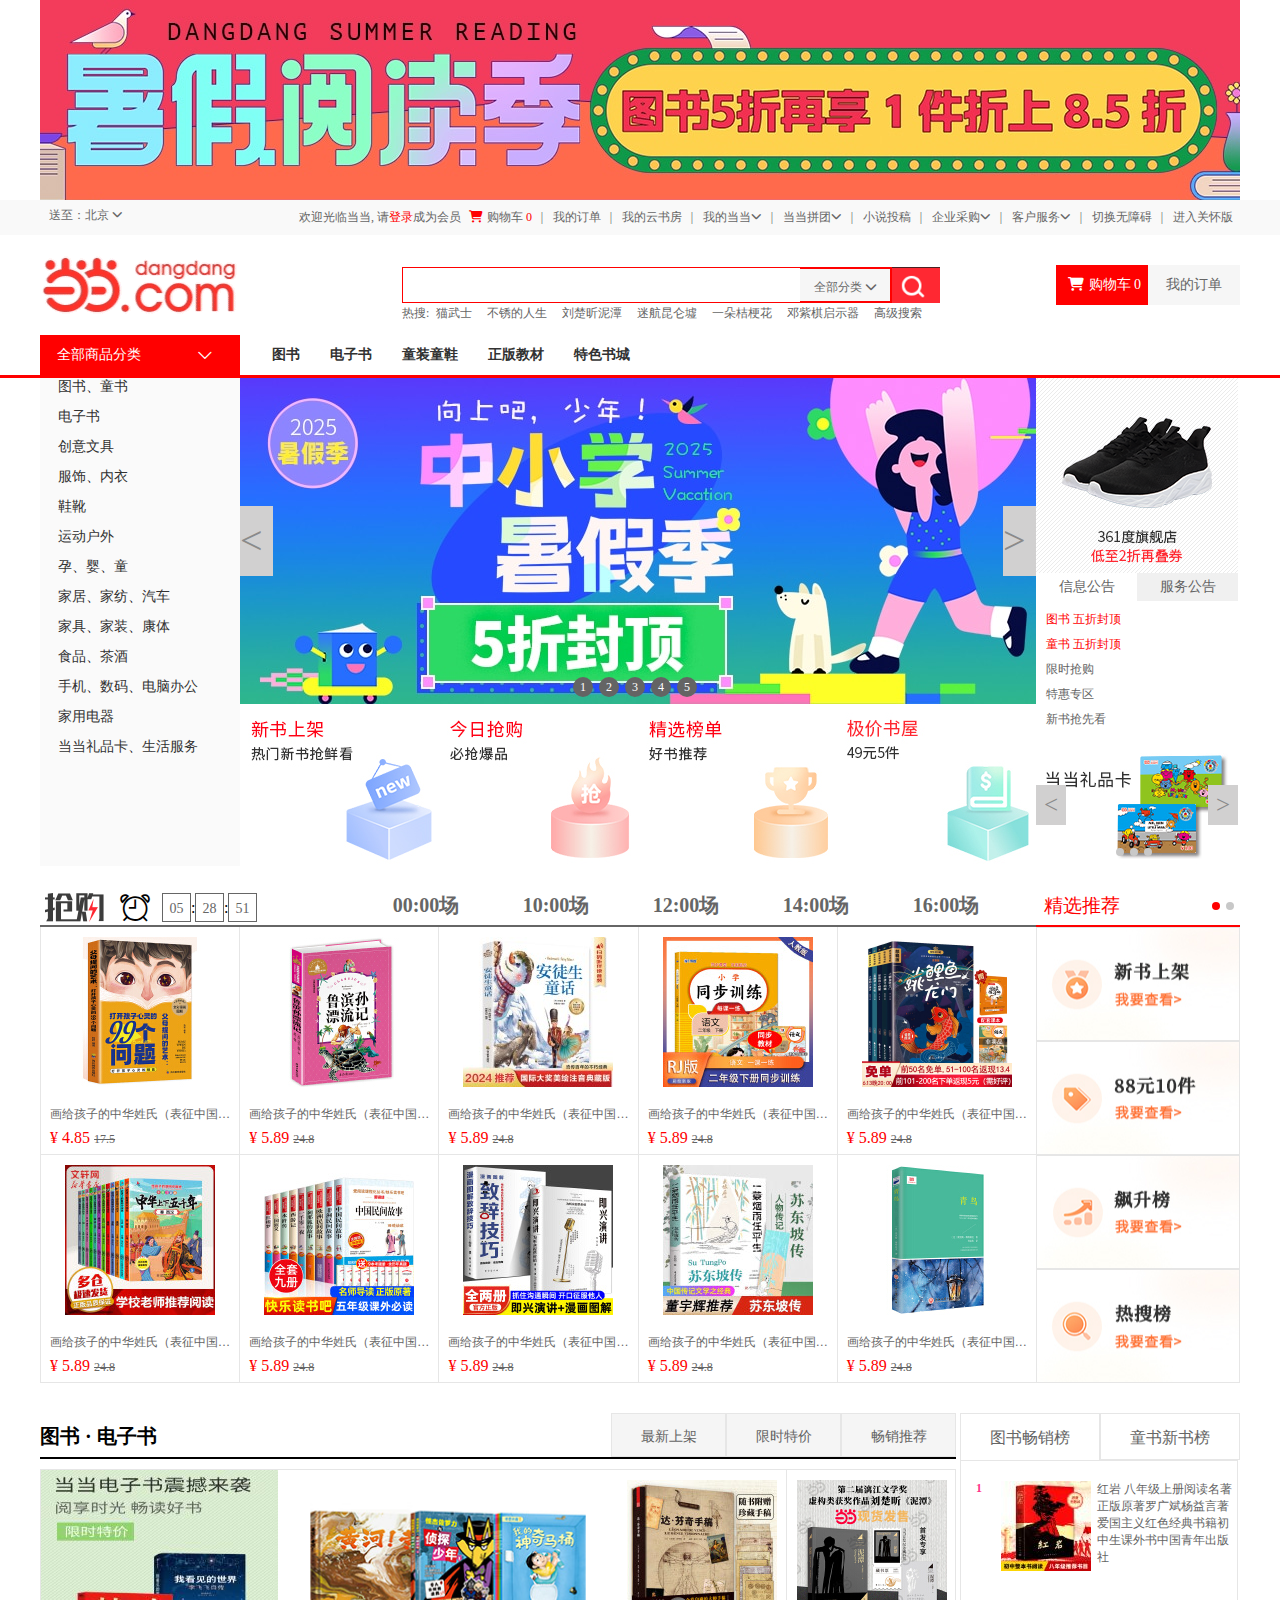
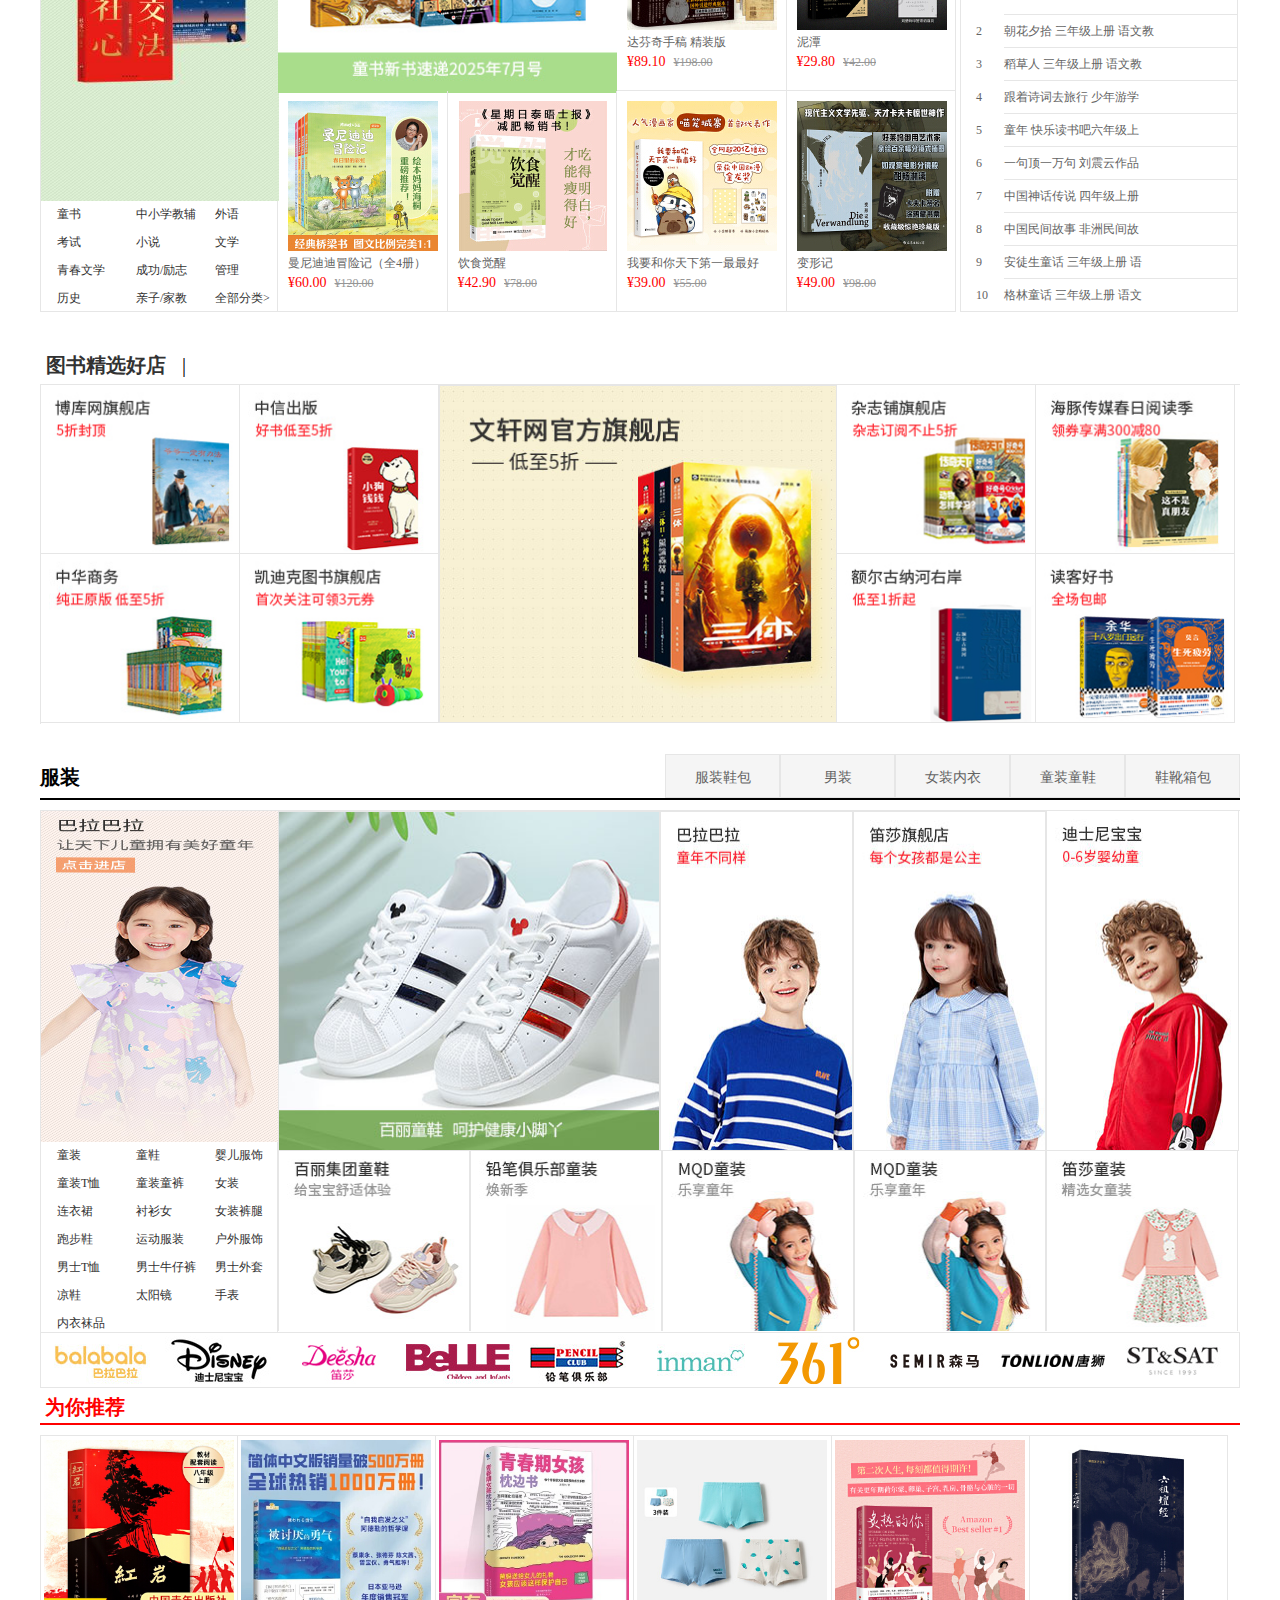
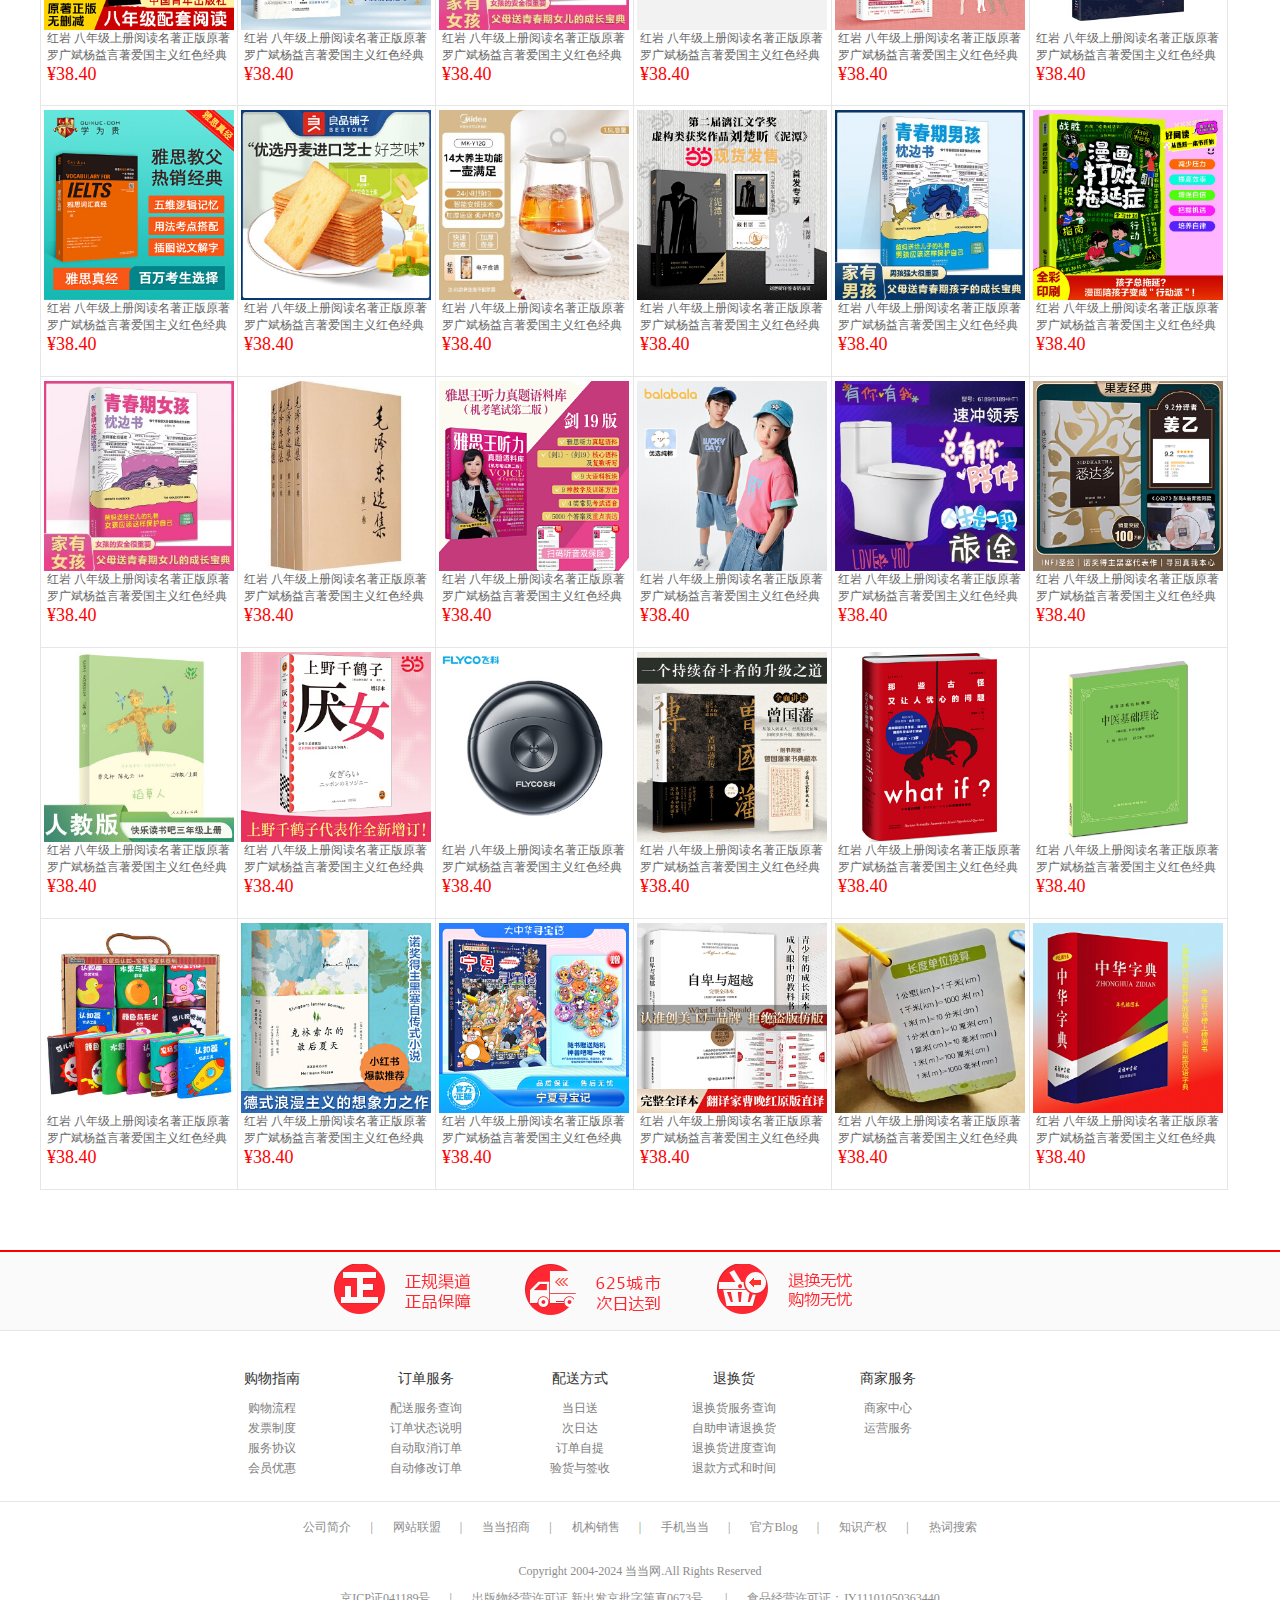
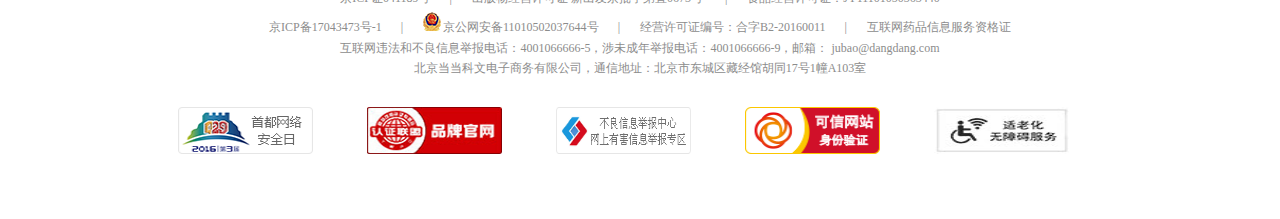
<file: dangdang/index.html>
<!DOCTYPE html>
<html lang="en">
<head>
    <meta charset="UTF-8">
    <meta name="viewport" content="width=device-width, initial-scale=1.0">
    <title>当当网</title>
    <link rel="stylesheet" href="./head.css">
    <link rel="stylesheet" href="./main.css">
    <link rel="stylesheet" href="./footer.css">
    <!-- 引入图标 -->
    <link rel="stylesheet" href="../fontawesome-free-6.7.2-web/css/all.min.css">
    <link rel="stylesheet" href="../font_c58y5gpcz6k/iconfont.css">
</head>
<body>
    <!-- 顶部 -->
    <div class="picture">
        <a href="#">
            <img src="../image/1.jpg" alt="">
        </a>
    </div>
    <!-- 导航栏 -->
    <div class="tool">
        <div class="tool_body">
            <ul class="body_left">
                <li>
                    <a href="#">送至：北京
                        <i class="fa fa-chevron-down dropdown-arrow fa-sm"></i>
                    </a>
                   
                </li>
            </ul>
            <ul class="body_right">
                <li >欢迎光临当当, 请</li>
                <li><a href="#" class="a1">登录</a></li>
                <li><a href="#" class="a2">成为会员</a></li>
                <li class="shopping_car lump">
                    <i class="fa fa-shopping-cart"></i>
                    <a href="#" class="a2">
                        购物车
                        <span class="count">0</span>   
                    </a>
                </li>
                <li class="division">|</li>
                <li class="lump"> <a href="#" class="a2">我的订单</a></li>
                <li class="division">|</li>
                <li class="lump"><a href="#" class="a2">我的云书房</a></li>
                <li class="division">|</li>
                <li class="lump"><a href="#" class="a2">我的当当<i class="fa fa-chevron-down dropdown-arrow fa-sm"></i></a></li>
                <li class="division">|</li>
                <li class="lump"><a href="#" class="a2">当当拼团<i class="fa fa-chevron-down dropdown-arrow fa-sm"></i></a></li>
                <li class="division">|</li>
                <li class="lump"><a href="#" class="a2">小说投稿</a></li>
                <li class="division">|</li>
                <li class="lump"><a href="#" class="a2">企业采购<i class="fa fa-chevron-down dropdown-arrow fa-sm"></i></a></li>
                <li class="division">|</li>
                <li class="lump"><a href="#" class="a2">客户服务<i class="fa fa-chevron-down dropdown-arrow fa-sm"></i></a></li>
                <li class="division">|</li>
                <li class="lump"><a href="#" class="a2">切换无障碍</a></li>
                <li class="division">|</li>
                <li class="lump"><a href="#" class="a2">进入关怀版</a></li>
            </ul>
        </div>
    </div>
    <main>
        <div class="logo_search">
            <div class="logo">
                <a href="#"><img src="../image/2.png" title="当当"></a>
           </div>
           <div class="search">
               <div  class="search_body">
                    <input type="text" class="search_area">
                    <a href="#" class="search_word">
                        <span>全部分类</span>
                        <i class="fa fa-chevron-down dropdown-arrow"></i>
                    </a>
                    <div type="button" class="search_img"></div>
                    <div class="under_script">
                        <span>热搜:</span>
                        <ul>
                            <li><a href="#">猫武士</a></li>
                            <li><a href="#">不锈的人生</a></li>
                            <li><a href="#">刘楚昕泥潭</a></li>
                            <li><a href="#">迷航昆仑墟</a></li>
                            <li><a href="#">一朵桔梗花</a></li>
                            <li><a href="#">邓紫棋启示器</a></li>
                        </ul>
                        <a href="#" class="heigh_search">高级搜索</a>
                    </div>
    
                </div>
                <div class="search_right">
                    <a href="#" class="s_left">
                    <i class="fa fa-shopping-cart " ></i>
                        购物车 0
                    </a>
                    <a href="#" class="s_right">我的订单</a>
                </div>   
           </div>
        </div>
       <div class="classify_top">
            <div class="classify_top_main">
                <ul >
                    <li class="all_goods">
                        <a href="#">全部商品分类<span class="iconfont icon-xiangxiajiantou"></span></a>
                    </li>
                    <li><a href="#" class="goods">图书</a></li>
                    <li><a href="#" class="goods">电子书</a></li>
                    <li><a href="#" class="goods">童装童鞋</a></li>
                    <li><a href="#" class="goods">正版教材</a></li>
                    <li><a href="#" class="goods">特色书城</a></li>
                </ul>
            </div>
       </div>
       <div class="classify_body">
            <div class="classify_body_content">
                <div class="content_left">
                    <ul>
                        <li>
                            <span><a href="#">图书</a>、<a href="#">童书</a></span>
                        </li>
                        <li>
                            <span><a href="#">电子书</a></span>
                        </li>
                        <li>
                            <span><a href="#">创意文具</a></span>
                        </li>
                        <li>
                            <span><a href="#">服饰</a>、<a href="#">内衣</a></span>
                        </li>
                        <li>
                            <span><a href="#">鞋靴</a></span>
                        </li>
                        <li>
                            <span><a href="#">运动户外</a></span>
                        </li>
                        <li>
                            <span><a href="#">孕</a>、<a href="#">婴</a>、<a href="#">童</a></span>
                        </li>
                        <li>
                            <span><a href="#">家居</a>、<a href="#">家纺</a>、<a href="#">汽车</a></span>
                        </li>
                        <li>
                            <span><a href="#">家具</a>、<a href="#">家装</a>、<a href="#">康体</a></span>
                        </li>
                        <li>
                            <span><a href="#">食品</a>、<a href="#">茶酒</a></span>
                        </li>
                        <li>
                            <span><a href="#">手机</a>、<a href="#">数码</a>、<a href="#">电脑办公</a></span>
                        </li>
                        <li>
                            <span><a href="#">家用电器</a></span>
                        </li>
                        <li>
                            <span><a href="#">当当礼品卡</a>、<a href="#">生活服务</a></span>
                        </li>
                    </ul>
                </div>
                <div class="content_middle">
                    <a href="#">
                        <img src="../image/轮播1.jpg" alt="n" title="n">
                        <div class="button_left">
                            <a href="#">&lt;</a>
                        </div>
                        <div class="button_right">
                            <a href="#">&gt;</a>
                        </div>
                    </a>
                    <ul class="button_bottom">
                        <li><a href="#">1</a></li>
                        <li><a href="#">2</a></li>
                        <li><a href="#">3</a></li>
                        <li><a href="#">4</a></li>
                        <li><a href="#">5</a></li>
                    </ul>
                    <div class="middle_bottom">
                        <div>
                            <a href="#"><img src="../image/轮播下2.jpg" alt="新书上架" title="新书上架"></a>
                        </div>
                        <div>
                            <a href="#"><img src="../image/轮播下1.jpg" alt="今日抢购" title="今日抢购"></a>
                        </div>
                        <div>
                            <a href="#"><img src="../image/轮播下3.jpg" alt="精选榜单" title="精选榜单"></a>
                        </div>
                        <div>
                            <a href="#"><img src="../image/轮播下4.jpg" alt="极价书屋" title="极价书屋"></a>
                        </div>
                    </div>
                </div>
                <div class="content_right">
                    <div class="shoes_picture">
                        <a href="#"><img src="../image/shoes.png" alt="361度官方旗舰店" title="361度官方旗舰店"></a>
                    </div>
                    <div class="right_message">
                        <div class="mes_top">
                            <div><span>信息公告</span></div>
                            <a href="#">服务公告</a>
                        </div>
                        <div class="mes_body">
                            <ul>
                                <li><a href="#" >图书 五折封顶</a></li>
                                <li><a href="#" >童书 五折封顶</a></li>
                                <li><a href="#">限时抢购</a></li>
                                <li><a href="#">特惠专区</a></li>
                                <li><a href="#">新书抢先看</a></li>
                            </ul>
                        </div>
                    </div>
                    <div class="present_card">
                        <a href="#"><img src="../image/littleflag1.jpg" alt="礼品卡" title="礼品卡"></a>
                        <div class="card_left"><a href="#">&lt;</a></div>
                        <div class="card_right"><a href="#">&gt;</a></div>
                        <ul class="card_circle">
                            <li></li>
                            <li></li>
                            <li></li>
                        </ul>
                    </div>
                </div>
            </div>

       </div>
       <div class="discount">
            <div class="discount_area">
               <div class="dis_left">
                    <div class="dis_top">
                        <div class="time">
                            <div class="time_left">
                                <a href="#"></a>
                                <span class="iconfont icon-naozhong_huaban"></span>
                                <div class="minute_box">
                                    <span class="minute">05</span>
                                    <span class="divi_mu">:</span>
                                    <span class="minute">28</span>
                                    <span class="divi_mu">:</span>
                                    <span class="minute">51</span>
                                </div>
                            </div>
                            <div class="time_right">
                                <ul>
                                    <li><a href="#">00:00场</a></li>
                                    <li><a href="#">10:00场</a></li>
                                    <li><a href="#">12:00场</a></li>
                                    <li><a href="#">14:00场</a></li>
                                    <li><a href="#">16:00场</a></li>
                                </ul>
                            </div>
                        </div>
                    </div>
                    <div class="dis_body">
                        <div class="dis_book"> 
                            <a href="#">
                                <img src="../image/sh1.jpg" alt="画给孩子的中华姓氏（表征中国人家族血缘关系的符号，见证中国人生命的生生不息。姓氏文化知识读本）" title="画给孩子的中华姓氏（表征中国人家族血缘关系的符号，见证中国人生命的生生不息。姓氏文化知识读本）">
                            </a>
                            <div class="dis_bookname">
                                <a href="#" title="画给孩子的中华姓氏（表征中国人家族血缘关系的符号，见证中国人生命的生生不息。姓氏文化知识读本）">画给孩子的中华姓氏（表征中国人家族血缘关系的符号，见证中国人生命的生生不息。姓氏文化知识读本）</a>
                            </div>
                            <div class="dis_book_price">
                                <span>&yen;</span>
                                <span title="抢购价4.85元">4.85</span>
                                <span class="del" title="划线价17.5元">17.5</span>
                            </div>
                        </div>
                        <div class="dis_book">
                            <a href="#">
                                <img src="../image/sh2.jpg" title="画给孩子的中华姓氏（表征中国人家族血缘关系的符号，见证中国人生命的生生不息。姓氏文化知识读本）">
                            </a>
                            <div class="dis_bookname">
                                <a href="#" title="画给孩子的中华姓氏（表征中国人家族血缘关系的符号，见证中国人生命的生生不息。姓氏文化知识读本）">画给孩子的中华姓氏（表征中国人家族血缘关系的符号，见证中国人生命的生生不息。姓氏文化知识读本）</a>
                            </div>
                            <div class="dis_book_price">
                                <span>&yen;</span>
                                <span title="抢购价5.89元">5.89</span>
                                <span class="del" title="划线价24.8元">24.8</span>
                            </div>
                        </div>
                        <div class="dis_book">
                            <a href="#">
                                <img src="../image/sh3.jpg" title="画给孩子的中华姓氏（表征中国人家族血缘关系的符号，见证中国人生命的生生不息。姓氏文化知识读本）">
                            </a>
                            <div class="dis_bookname">
                                <a href="#" title="画给孩子的中华姓氏（表征中国人家族血缘关系的符号，见证中国人生命的生生不息。姓氏文化知识读本）">画给孩子的中华姓氏（表征中国人家族血缘关系的符号，见证中国人生命的生生不息。姓氏文化知识读本）</a>
                            </div>
                            <div class="dis_book_price">
                                <span>&yen;</span>
                                <span title="抢购价5.89元">5.89</span>
                                <span class="del" title="划线价24.8元">24.8</span>
                            </div>
                        </div>
                        <div class="dis_book">
                            <a href="#">
                                <img src="../image/sh4.jpg" title="画给孩子的中华姓氏（表征中国人家族血缘关系的符号，见证中国人生命的生生不息。姓氏文化知识读本）">
                            </a>
                            <div class="dis_bookname">
                                <a href="#" title="画给孩子的中华姓氏（表征中国人家族血缘关系的符号，见证中国人生命的生生不息。姓氏文化知识读本）">画给孩子的中华姓氏（表征中国人家族血缘关系的符号，见证中国人生命的生生不息。姓氏文化知识读本）</a>
                            </div>
                            <div class="dis_book_price">
                                <span>&yen;</span>
                                <span title="抢购价5.89元">5.89</span>
                                <span class="del" title="划线价24.8元">24.8</span>
                            </div>
                        </div>
                        <div class="dis_book">
                            <a href="#">
                                <img src="../image/sh5.png" title="画给孩子的中华姓氏（表征中国人家族血缘关系的符号，见证中国人生命的生生不息。姓氏文化知识读本）">
                            </a>
                            <div class="dis_bookname">
                                <a href="#" title="画给孩子的中华姓氏（表征中国人家族血缘关系的符号，见证中国人生命的生生不息。姓氏文化知识读本）">画给孩子的中华姓氏（表征中国人家族血缘关系的符号，见证中国人生命的生生不息。姓氏文化知识读本）</a>
                            </div>
                            <div class="dis_book_price">
                                <span>&yen;</span>
                                <span title="抢购价5.89元">5.89</span>
                                <span class="del" title="划线价24.8元">24.8</span>
                            </div>
                        </div>
                        <div class="dis_book">
                            <a href="#">
                                <img src="../image/sh6.jpg" title="画给孩子的中华姓氏（表征中国人家族血缘关系的符号，见证中国人生命的生生不息。姓氏文化知识读本）">
                            </a>
                            <div class="dis_bookname">
                                <a href="#" title="画给孩子的中华姓氏（表征中国人家族血缘关系的符号，见证中国人生命的生生不息。姓氏文化知识读本）">画给孩子的中华姓氏（表征中国人家族血缘关系的符号，见证中国人生命的生生不息。姓氏文化知识读本）</a>
                            </div>
                            <div class="dis_book_price">
                                <span>&yen;</span>
                                <span title="抢购价5.89元">5.89</span>
                                <span class="del" title="划线价24.8元">24.8</span>
                            </div>
                        </div>
                        <div class="dis_book">
                            <a href="#">
                                <img src="../image/sh7.jpg" title="画给孩子的中华姓氏（表征中国人家族血缘关系的符号，见证中国人生命的生生不息。姓氏文化知识读本）">
                            </a>
                            <div class="dis_bookname">
                                <a href="#" title="画给孩子的中华姓氏（表征中国人家族血缘关系的符号，见证中国人生命的生生不息。姓氏文化知识读本）">画给孩子的中华姓氏（表征中国人家族血缘关系的符号，见证中国人生命的生生不息。姓氏文化知识读本）</a>
                            </div>
                            <div class="dis_book_price">
                                <span>&yen;</span>
                                <span title="抢购价5.89元">5.89</span>
                                <span class="del" title="划线价24.8元">24.8</span>
                            </div>
                        </div>
                        <div class="dis_book">
                            <a href="#">
                                <img src="../image/sh8.jpg" title="画给孩子的中华姓氏（表征中国人家族血缘关系的符号，见证中国人生命的生生不息。姓氏文化知识读本）">
                            </a>
                            <div class="dis_bookname">
                                <a href="#" title="画给孩子的中华姓氏（表征中国人家族血缘关系的符号，见证中国人生命的生生不息。姓氏文化知识读本）">画给孩子的中华姓氏（表征中国人家族血缘关系的符号，见证中国人生命的生生不息。姓氏文化知识读本）</a>
                            </div>
                            <div class="dis_book_price">
                                <span>&yen;</span>
                                <span title="抢购价5.89元">5.89</span>
                                <span class="del" title="划线价24.8元">24.8</span>
                            </div>
                        </div>
                        <div class="dis_book">
                            <a href="#">
                                <img src="../image/sh9.jpg" title="画给孩子的中华姓氏（表征中国人家族血缘关系的符号，见证中国人生命的生生不息。姓氏文化知识读本）">
                            </a>
                            <div class="dis_bookname">
                                <a href="#" title="画给孩子的中华姓氏（表征中国人家族血缘关系的符号，见证中国人生命的生生不息。姓氏文化知识读本）">画给孩子的中华姓氏（表征中国人家族血缘关系的符号，见证中国人生命的生生不息。姓氏文化知识读本）</a>
                            </div>
                            <div class="dis_book_price">
                                <span>&yen;</span>
                                <span title="抢购价5.89元">5.89</span>
                                <span class="del" title="划线价24.8元">24.8</span>
                            </div>
                        </div>
                        <div class="dis_book">
                            <a href="#">
                                <img src="../image/sh10.jpg" title="画给孩子的中华姓氏（表征中国人家族血缘关系的符号，见证中国人生命的生生不息。姓氏文化知识读本）">
                            </a>
                            <div class="dis_bookname">
                                <a href="#" title="画给孩子的中华姓氏（表征中国人家族血缘关系的符号，见证中国人生命的生生不息。姓氏文化知识读本）">画给孩子的中华姓氏（表征中国人家族血缘关系的符号，见证中国人生命的生生不息。姓氏文化知识读本）</a>
                            </div>
                            <div class="dis_book_price">
                                <span>&yen;</span>
                                <span title="抢购价5.89元">5.89</span>
                                <span class="del" title="划线价24.8元">24.8</span>
                            </div>
                        </div>
                    </div>
               </div>
               <div class="dis_right">
                   <div class="disr_head">
                        <h3>
                            <a href="#"><span>精选推荐</span></a>
                        </h3>
                        <ul>
                            <li></li>
                            <li></li>
                        </ul>
                   </div>
                   <div class="disr_body">
                        <a href="#"><img src="../image/new1.jpg" alt=""></a>
                        <a href="#"><img src="../image/new2.jpg" alt=""></a>
                        <a href="#"><img src="../image/new3.jpg" alt=""></a>
                        <a href="#"><img src="../image/new4.jpg" alt=""></a>
                   </div>     
               </div>
            </div>
           
       </div>
       <div class="book_area">
            <div class="barea_left">
                <div class="bleft_head">
                    <div>
                        <a href="#">图书</a>
                        <span>·</span>
                        <a href="#">电子书</a>
                    </div>
                    <div>
                        <span>最新上架</span><span>限时特价</span><span>畅销推荐</span>
                    </div>
                </div>
                <div class="bleft_body">
                    <div class="left_body_left">
                        <a href="#">
                            <img src="../image/社交心法.jpg" alt="电子书" title="电子书">
                        </a>
                        <ul>
                            <li><a href="#">童书</a></li>
                            <li><a href="#">中小学教辅</a></li>
                            <li><a href="#">外语</a></li>
                            <li><a href="#">考试</a></li>
                            <li><a href="#">小说</a></li>
                            <li><a href="#">文学</a></li>
                            <li><a href="#">青春文学</a></li>
                            <li><a href="#">成功/励志</a></li>
                            <li><a href="#">管理</a></li>
                            <li><a href="#">历史</a></li>
                            <li><a href="#">亲子/家教</a></li>
                            <li><a href="#">全部分类&gt;</a></li>
                            
                        </ul>
                    </div>
                    <div class="left_body_right">
                        <div>
                            <a href="#">
                                <img src="../image/黄河.jpg" alt="7月图书新书速递" title="7月图书新书速递">
                            </a>
                        </div>
                        <div class="bright_book">
                            <a href="#"><img src="../image/达芬奇手稿.jpg" alt="达芬奇手稿 精装版" title="达芬奇手稿 精装版"></a>
                            <a href="#" title="达芬奇手稿 精装版">达芬奇手稿 精装版</a>
                            <div class="br_book_price">
                                <span title="89.10元">&yen;89.10</span>
                                <span class="del" title="198.00元">&yen;198.00</span>
                            </div>
                        </div>
                        <div class="bright_book">
                            <a href="#"><img src="../image/泥潭.jpg" alt="泥潭" title="泥潭"></a>
                            <a href="#" title="泥潭">泥潭</a>
                            <div class="br_book_price">
                                <span title="29.80元">&yen;29.80</span>
                                <span class="del" title="42.00元">&yen;42.00</span>
                            </div>
                        </div>
                        <div class="bright_book">
                            <a href="#"><img src="../image/曼尼迪.jpg" alt="曼尼迪迪冒险记（全4册）" title="曼尼迪迪冒险记（全4册）"></a>
                            <a href="#" title="曼尼迪迪冒险记（全4册）">曼尼迪迪冒险记（全4册）</a>
                            <div class="br_book_price">
                                <span title="60.00元">&yen;60.00</span>
                                <span class="del" title="120.00元">&yen;120.00</span>
                            </div>
                        </div>
                        <div class="bright_book">
                            <a href="#"><img src="../image/饮食觉醒.jpg" alt="饮食觉醒" title="饮食觉醒"></a>
                            <a href="#" title="饮食觉醒">饮食觉醒</a>
                            <div class="br_book_price">
                                <span title="42.90元">&yen;42.90</span>
                                <span class="del" title="78.00元">&yen;78.00</span>
                            </div>
                        </div>
                        <div class="bright_book">
                            <a href="#"><img src="../image/我要和你天下第一.jpg" alt="我要和你天下第一最最好" title="我要和你天下第一最最好"></a>
                            <a href="#" title="我要和你天下第一最最好">我要和你天下第一最最好</a>
                            <div class="br_book_price">
                                <span title="39.00元">&yen;39.00</span>
                                <span class="del" title="55.00元">&yen;55.00</span>
                            </div>
                        </div>
                        <div class="bright_book">
                            <a href="#"><img src="../image/变形记.jpg" alt="变形记" title="变形记"></a>
                            <a href="#" title="变形记">变形记</a>
                            <div class="br_book_price">
                                <span title="49.00元">&yen;49.00</span>
                                <span class="del" title="98.00元">&yen;98.00</span>
                            </div>
                        </div>
                    </div>
                </div>
            </div>
            <div class="barea_right">
                <div class="bright_head">
                    <a href="#"><span>图书畅销榜</span></a>
                    <a href="#"><span>童书新书榜</span></a>
                </div>
                <div class="bright_body">
                    <ul>
                        <li><a href="#">
                            <span>1</span>
                            <img src="../image/图书榜.jpg" >
                            <a href="#" title="红岩 八年级上册阅读名著正版原著罗广斌杨益言著爱国主义红色经典书籍初中生课外书中国青年出版社">红岩&nbsp;八年级上册阅读名著正版原著罗广斌杨益言著爱国主义红色经典书籍初中生课外书中国青年出版社</a>
                        </a></li>
                        <li><a href="#">
                            <span>2</span>
                            <a href="#">朝花夕拾 三年级上册 语文教</a>
                        </a></li>
                        <li><a href="#">
                            <span>3</span>
                            <a href="#">稻草人 三年级上册 语文教</a>
                        </a></li>
                        <li><a href="#">
                            <span>4</span>
                            <a href="#">跟着诗词去旅行 少年游学</a>
                        </a></li>
                        <li><a href="#">
                            <span>5</span>
                            <a href="#">童年 快乐读书吧六年级上</a>
                        </a></li>
                        <li><a href="#">
                            <span>6</span>
                            <a href="#">一句顶一万句 刘震云作品</a>
                        </a></li>
                        <li><a href="#">
                            <span>7</span>
                            <a href="#">中国神话传说 四年级上册</a>
                        </a></li>
                        <li><a href="#">
                            <span>8</span>
                            <a href="#">中国民间故事 非洲民间故</a>
                        </a></li>
                        <li><a href="#">
                            <span>9</span>
                            <a href="#">安徒生童话 三年级上册 语</a>
                        </a></li>
                        <li><a href="#">
                            <span>10</span>
                            <a href="#">格林童话 三年级上册 语文</a>
                        </a></li>
                    </ul>
                </div>
            </div>
       </div>
       <div class="book_store">
            <div class="book_store_head">
                <div>
                    <a href="#" title="图书精选好店">图书精选好店</a>
                    <span></span>
                </div>
            </div>
            <div class="book_store_body">
                <div class="side">
                    <div><a href="#"><img src="../image/book1.jpg" alt="图书" title="图书"></a></div>
                    <div><a href="#"><img src="../image/book3.jpg" alt="中信" title="中信"></a></div>
                    <div><a href="#"><img src="../image/book2.jpg" alt="中华服务" title="中华服务"></a></div>
                    <div><a href="#"><img src="../image/book4.jpg" alt="凯迪克" title="凯迪克"></a></div>
                </div>
                <div><a href="#"><img src="../image/book5.jpg" alt="文刊" title="文刊"></a></div>
                <div class="side">
                    <div><a href="#"><img src="../image/book6.jpg" alt="杂志铺" title="杂志铺"></a></div>
                    <div><a href="#"><img src="../image/book8.jpg" alt="海豚" title="海豚"></a></div>
                    <div><a href="#"><img src="../image/book7.jpg" alt="凤凰新华" title="凤凰新华"></a></div>
                    <div><a href="#"><img src="../image/book9.jpg" alt="读客" title="读客"></a></div>
                </div>
            </div>
       </div>
       <div class="clothes">
            <div class="bleft_head">
                <div>
                    <a href="#">服装</a>
                </div>
                <div>
                    <span>服装鞋包</span><span>男装</span><span>女装内衣</span><span>童装童鞋</span><span>鞋靴箱包</span>
                </div>
            </div>
            <div class="bleft_body">
                <div class="left_body_left">
                    <a href="#">
                        <img src="../image/clothes1.jpg">
                    </a>
                    <ul>
                        <li><a href="#">童装</a></li>
                        <li><a href="#">童鞋</a></li>
                        <li><a href="#">婴儿服饰</a></li>
                        <li><a href="#">童装T恤</a></li>
                        <li><a href="#">童装童裤</a></li>
                        <li><a href="#">女装</a></li>
                        <li><a href="#">连衣裙</a></li>
                        <li><a href="#">衬衫女</a></li>
                        <li><a href="#">女装裤腿</a></li>
                        <li><a href="#">跑步鞋</a></li>
                        <li><a href="#">运动服装</a></li>
                        <li><a href="#">户外服饰</a></li>
                        <li><a href="#">男士T恤</a></li>
                        <li><a href="#">男士牛仔裤</a></li>
                        <li><a href="#">男士外套</a></li>
                        <li><a href="#">凉鞋</a></li>
                        <li><a href="#">太阳镜</a></li>
                        <li><a href="#">手表</a></li>
                        <li><a href="#">内衣袜品</a></li>
                    </ul>
                </div>
                <div class="left_body_right">
                    <div>
                        <a href="#">
                            <img src="../image/clothes2.jpg" alt="1" title="1">
                        </a>
                    </div>
                    <div class="bright_book">
                        <a href="#"><img src="../image/clothes3.jpg" alt="2" title="2"></a>  
                    </div>
                    <div class="bright_book">
                        <a href="#"><img src="../image/clothes4.jpg" alt="3" title="3"></a>  
                    </div>
                    <div class="bright_book">
                        <a href="#"><img src="../image/clothes5.jpg" alt="4" title="4"></a>
                    </div>
                    <div class="bright_book">
                        <a href="#"><img src="../image/clothes6.jpg" alt="5" title="5"></a>
                    </div>
                    <div class="bright_book">
                        <a href="#"><img src="../image/clothes7.jpg" alt="6" title="6"></a>
                    </div>
                    <div class="bright_book">
                        <a href="#"><img src="../image/clothes8.jpg" alt="7" title="7"></a>
                    </div>
                    <div class="bright_book">
                        <a href="#"><img src="../image/clothes9.jpg" alt="8" title="8"></a>
                    </div>
                    <div class="bright_book">
                        <a href="#"><img src="../image/clothes10.jpg" alt="9" title="9"></a>
                    </div>
                </div>
                <div class="clothes_foot">
                    <ul>
                        <li><a href="#"><img src="../image/logo1.jpg  " alt="巴拉巴拉" title="巴拉巴拉"></a></li>
                        <li><a href="#"><img src="../image/logo2.jpg" alt="迪士尼宝宝" title="迪士尼宝宝"></a></li>
                        <li><a href="#"><img src="../image/logo3.jpg" alt="笛莎女童装" title="笛莎女童装"></a></li>
                        <li><a href="#"><img src="../image/logo4.jpg" alt="百丽集团童鞋" title="百丽集团童鞋"></a></li>
                        <li><a href="#"><img src="../image/logo5.jpg" alt="铅笔俱乐部" title="铅笔俱乐部"></a></li>
                        <li><a href="#"><img src="../image/logo6.jpg" alt="茵曼" title="茵曼"></a></li>
                        <li><a href="#"><img src="../image/logo7.jpg" alt="361度" title="361度"></a></li>
                        <li><a href="#"><img src="../image/logo8.jpg" alt="森马" title="森马"></a></li>
                        <li><a href="#"><img src="../image/logo9.jpg" alt="真维斯" title="真维斯"></a></li>
                        <li><a href="#"><img src="../image/logo10.jpg" alt="星期六" title="星期六"></a></li>
                    </ul>
                </div>
            </div>
       </div>
       <div class="recommend">
            <div class="recom_head">
                <span>为你推荐</span>
            </div>
            <div class="recom_body">
                <ul>
                    <li>
                        <a href="#"><img src="../image/big1.jpg"></a>
                        <div>
                            <a href="#" title="红岩 八年级上册阅读名著正版原著罗广斌杨益言著爱国主义红色经典">红岩 八年级上册阅读名著正版原著罗广斌杨益言著爱国主义红色经典</a>
                            <span>&yen;38.40</span>
                        </div> 
                    </li>
                    <li>
                        <a href="#"><img src="../image/big2.jpg"></a>
                        <div>
                            <a href="#" title="红岩 八年级上册阅读名著正版原著罗广斌杨益言著爱国主义红色经典">红岩 八年级上册阅读名著正版原著罗广斌杨益言著爱国主义红色经典</a>
                            <span>&yen;38.40</span>
                        </div> 
                    </li>
                    <li>
                        <a href="#"><img src="../image/big3.jpg"></a>
                        <div>
                            <a href="#" title="红岩 八年级上册阅读名著正版原著罗广斌杨益言著爱国主义红色经典">红岩 八年级上册阅读名著正版原著罗广斌杨益言著爱国主义红色经典</a>
                            <span>&yen;38.40</span>
                        </div> 
                    </li>
                    <li>
                        <a href="#"><img src="../image/big4.jpg"></a>
                        <div>
                            <a href="#" title="红岩 八年级上册阅读名著正版原著罗广斌杨益言著爱国主义红色经典">红岩 八年级上册阅读名著正版原著罗广斌杨益言著爱国主义红色经典</a>
                            <span>&yen;38.40</span>
                        </div> 
                    </li>
                    <li>
                        <a href="#"><img src="../image/big5.jpg"></a>
                        <div>
                            <a href="#" title="红岩 八年级上册阅读名著正版原著罗广斌杨益言著爱国主义红色经典">红岩 八年级上册阅读名著正版原著罗广斌杨益言著爱国主义红色经典</a>
                            <span>&yen;38.40</span>
                        </div> 
                    </li>
                    <li>
                        <a href="#"><img src="../image/big6.jpg"></a>
                        <div>
                            <a href="#" title="红岩 八年级上册阅读名著正版原著罗广斌杨益言著爱国主义红色经典">红岩 八年级上册阅读名著正版原著罗广斌杨益言著爱国主义红色经典</a>
                            <span>&yen;38.40</span>
                        </div> 
                    </li>
                    <li>
                        <a href="#"><img src="../image/big7.jpg"></a>
                        <div>
                            <a href="#" title="红岩 八年级上册阅读名著正版原著罗广斌杨益言著爱国主义红色经典">红岩 八年级上册阅读名著正版原著罗广斌杨益言著爱国主义红色经典</a>
                            <span>&yen;38.40</span>
                        </div> 
                    </li>
                    <li>
                        <a href="#"><img src="../image/big8.jpg"></a>
                        <div>
                            <a href="#" title="红岩 八年级上册阅读名著正版原著罗广斌杨益言著爱国主义红色经典">红岩 八年级上册阅读名著正版原著罗广斌杨益言著爱国主义红色经典</a>
                            <span>&yen;38.40</span>
                        </div> 
                    </li>
                    <li>
                        <a href="#"><img src="../image/big9.jpg"></a>
                        <div>
                            <a href="#" title="红岩 八年级上册阅读名著正版原著罗广斌杨益言著爱国主义红色经典">红岩 八年级上册阅读名著正版原著罗广斌杨益言著爱国主义红色经典</a>
                            <span>&yen;38.40</span>
                        </div> 
                    </li>
                    <li>
                        <a href="#"><img src="../image/big10.jpg"></a>
                        <div>
                            <a href="#" title="红岩 八年级上册阅读名著正版原著罗广斌杨益言著爱国主义红色经典">红岩 八年级上册阅读名著正版原著罗广斌杨益言著爱国主义红色经典</a>
                            <span>&yen;38.40</span>
                        </div> 
                    </li>
                    <li>
                        <a href="#"><img src="../image/big11.jpg"></a>
                        <div>
                            <a href="#" title="红岩 八年级上册阅读名著正版原著罗广斌杨益言著爱国主义红色经典">红岩 八年级上册阅读名著正版原著罗广斌杨益言著爱国主义红色经典</a>
                            <span>&yen;38.40</span>
                        </div> 
                    </li>
                    <li>
                        <a href="#"><img src="../image/big12.jpg"></a>
                        <div>
                            <a href="#" title="红岩 八年级上册阅读名著正版原著罗广斌杨益言著爱国主义红色经典">红岩 八年级上册阅读名著正版原著罗广斌杨益言著爱国主义红色经典</a>
                            <span>&yen;38.40</span>
                        </div> 
                    </li>
                    <li>
                        <a href="#"><img src="../image/big3.jpg"></a>
                        <div>
                            <a href="#" title="红岩 八年级上册阅读名著正版原著罗广斌杨益言著爱国主义红色经典">红岩 八年级上册阅读名著正版原著罗广斌杨益言著爱国主义红色经典</a>
                            <span>&yen;38.40</span>
                        </div> 
                    </li>
                    <li>
                        <a href="#"><img src="../image/big14.jpg"></a>
                        <div>
                            <a href="#" title="红岩 八年级上册阅读名著正版原著罗广斌杨益言著爱国主义红色经典">红岩 八年级上册阅读名著正版原著罗广斌杨益言著爱国主义红色经典</a>
                            <span>&yen;38.40</span>
                        </div> 
                    </li>
                    <li>
                        <a href="#"><img src="../image/big15.jpg"></a>
                        <div>
                            <a href="#" title="红岩 八年级上册阅读名著正版原著罗广斌杨益言著爱国主义红色经典">红岩 八年级上册阅读名著正版原著罗广斌杨益言著爱国主义红色经典</a>
                            <span>&yen;38.40</span>
                        </div> 
                    </li>
                    <li>
                        <a href="#"><img src="../image/big16.jpg"></a>
                        <div>
                            <a href="#" title="红岩 八年级上册阅读名著正版原著罗广斌杨益言著爱国主义红色经典">红岩 八年级上册阅读名著正版原著罗广斌杨益言著爱国主义红色经典</a>
                            <span>&yen;38.40</span>
                        </div> 
                    </li>
                    <li>
                        <a href="#"><img src="../image/big17.jpg"></a>
                        <div>
                            <a href="#" title="红岩 八年级上册阅读名著正版原著罗广斌杨益言著爱国主义红色经典">红岩 八年级上册阅读名著正版原著罗广斌杨益言著爱国主义红色经典</a>
                            <span>&yen;38.40</span>
                        </div> 
                    </li>
                    <li>
                        <a href="#"><img src="../image/big18.jpg"></a>
                        <div>
                            <a href="#" title="红岩 八年级上册阅读名著正版原著罗广斌杨益言著爱国主义红色经典">红岩 八年级上册阅读名著正版原著罗广斌杨益言著爱国主义红色经典</a>
                            <span>&yen;38.40</span>
                        </div> 
                    </li>
                    <li>
                        <a href="#"><img src="../image/big19.jpg"></a>
                        <div>
                            <a href="#" title="红岩 八年级上册阅读名著正版原著罗广斌杨益言著爱国主义红色经典">红岩 八年级上册阅读名著正版原著罗广斌杨益言著爱国主义红色经典</a>
                            <span>&yen;38.40</span>
                        </div> 
                    </li>
                    <li>
                        <a href="#"><img src="../image/big20.jpg"></a>
                        <div>
                            <a href="#" title="红岩 八年级上册阅读名著正版原著罗广斌杨益言著爱国主义红色经典">红岩 八年级上册阅读名著正版原著罗广斌杨益言著爱国主义红色经典</a>
                            <span>&yen;38.40</span>
                        </div> 
                    </li>
                    <li>
                        <a href="#"><img src="../image/big21.jpg"></a>
                        <div>
                            <a href="#" title="红岩 八年级上册阅读名著正版原著罗广斌杨益言著爱国主义红色经典">红岩 八年级上册阅读名著正版原著罗广斌杨益言著爱国主义红色经典</a>
                            <span>&yen;38.40</span>
                        </div> 
                    </li>
                    <li>
                        <a href="#"><img src="../image/big22.jpg"></a>
                        <div>
                            <a href="#" title="红岩 八年级上册阅读名著正版原著罗广斌杨益言著爱国主义红色经典">红岩 八年级上册阅读名著正版原著罗广斌杨益言著爱国主义红色经典</a>
                            <span>&yen;38.40</span>
                        </div> 
                    </li>
                    <li>
                        <a href="#"><img src="../image/big23.jpg"></a>
                        <div>
                            <a href="#" title="红岩 八年级上册阅读名著正版原著罗广斌杨益言著爱国主义红色经典">红岩 八年级上册阅读名著正版原著罗广斌杨益言著爱国主义红色经典</a>
                            <span>&yen;38.40</span>
                        </div> 
                    </li>
                    <li>
                        <a href="#"><img src="../image/big24.jpg"></a>
                        <div>
                            <a href="#" title="红岩 八年级上册阅读名著正版原著罗广斌杨益言著爱国主义红色经典">红岩 八年级上册阅读名著正版原著罗广斌杨益言著爱国主义红色经典</a>
                            <span>&yen;38.40</span>
                        </div> 
                    </li>
                    <li>
                        <a href="#"><img src="../image/big25.jpg"></a>
                        <div>
                            <a href="#" title="红岩 八年级上册阅读名著正版原著罗广斌杨益言著爱国主义红色经典">红岩 八年级上册阅读名著正版原著罗广斌杨益言著爱国主义红色经典</a>
                            <span>&yen;38.40</span>
                        </div> 
                    </li>
                    <li>
                        <a href="#"><img src="../image/big26.jpg"></a>
                        <div>
                            <a href="#" title="红岩 八年级上册阅读名著正版原著罗广斌杨益言著爱国主义红色经典">红岩 八年级上册阅读名著正版原著罗广斌杨益言著爱国主义红色经典</a>
                            <span>&yen;38.40</span>
                        </div> 
                    </li>
                    <li>
                        <a href="#"><img src="../image/big27.jpg"></a>
                        <div>
                            <a href="#" title="红岩 八年级上册阅读名著正版原著罗广斌杨益言著爱国主义红色经典">红岩 八年级上册阅读名著正版原著罗广斌杨益言著爱国主义红色经典</a>
                            <span>&yen;38.40</span>
                        </div> 
                    </li>
                    <li>
                        <a href="#"><img src="../image/big28.jpg"></a>
                        <div>
                            <a href="#" title="红岩 八年级上册阅读名著正版原著罗广斌杨益言著爱国主义红色经典">红岩 八年级上册阅读名著正版原著罗广斌杨益言著爱国主义红色经典</a>
                            <span>&yen;38.40</span>
                        </div> 
                    </li>
                    <li>
                        <a href="#"><img src="../image/big29.jpg"></a>
                        <div>
                            <a href="#" title="红岩 八年级上册阅读名著正版原著罗广斌杨益言著爱国主义红色经典">红岩 八年级上册阅读名著正版原著罗广斌杨益言著爱国主义红色经典</a>
                            <span>&yen;38.40</span>
                        </div> 
                    </li>
                    <li>
                        <a href="#"><img src="../image/big30.jpg"></a>
                        <div>
                            <a href="#" title="红岩 八年级上册阅读名著正版原著罗广斌杨益言著爱国主义红色经典">红岩 八年级上册阅读名著正版原著罗广斌杨益言著爱国主义红色经典</a>
                            <span>&yen;38.40</span>
                        </div> 
                    </li>
                </ul>
            </div>
       </div>
    </main>
    <div class="footer">
        <div class="footer_head">
            <div>
                <a href="#"><img src="../image/f1.png" ></a>
                <a href=""><img src="../image/f2.png" ></a>
                <a href=""><img src="../image/f3.png" ></a>
            </div>
        </div>
        <div class="footer_body">
            <div>
                <div>
                    <span>购物指南</span>
                    <ul>
                        <li><a href="#">购物流程</a></li>
                        <li><a href="#">发票制度</a></li>
                        <li><a href="#">服务协议</a></li>
                        <li><a href="#">会员优惠</a></li>
                    </ul>
                </div>
                <div>
                    <span>订单服务</span>
                    <ul>
                        <li><a href="#">配送服务查询</a></li>
                        <li><a href="#">订单状态说明</a></li>
                        <li><a href="#">自动取消订单</a></li>
                        <li><a href="#">自动修改订单</a></li>
                    </ul>
                </div>
                <div>
                    <span>配送方式</span>
                    <ul>
                        <li><a href="#">当日送</a></li>
                        <li><a href="#">次日达</a></li>
                        <li><a href="#">订单自提</a></li>
                        <li><a href="#">验货与签收</a></li>
                    </ul>
                </div>
                <div>
                    <span>退换货</span>
                    <ul>
                        <li><a href="#">退换货服务查询</a></li>
                        <li><a href="#">自助申请退换货</a></li>
                        <li><a href="#">退换货进度查询</a></li>
                        <li><a href="#">退款方式和时间</a></li>
                    </ul>
                </div>
                <div>
                    <span>商家服务</span>
                    <ul>
                        <li><a href="#">商家中心</a></li>
                        <li><a href="#">运营服务</a></li>
                    </ul>
                </div>
            </div>
        </div>
        <div class="footer_foot">
            <div>
                <a href="#">公司简介</a><span>|</span>
                <a href="#">网站联盟</a><span>|</span>
                <a href="#">当当招商</a><span>|</span>
                <a href="#">机构销售</a><span>|</span>
                <a href="#">手机当当</a><span>|</span>
                <a href="#">官方Blog</a><span>|</span>
                <a href="#">知识产权</a><span>|</span>
                <a href="#">热词搜索</a>
            </div>
            <div><span>Copyright 2004-2024 当当网.All Rights Reserved</span></div>
            <div>
                <span>京ICP证041189号</span><span class="f_div">|</span>
                <a href="#">出版物经营许可证 新出发京批字第直0673号</a> <span class="f_div">|</span>
                <a href="#">食品经营许可证：JY11101050363440</a>
                <br>
                <a href="#">京ICP备17043473号-1</a><span class="f_div">|</span>
                <a href="#"><img src="../image/网安.png" >京公网安备11010502037644号</a><span class="f_div">|</span>
                <a href="#">经营许可证编号：合字B2-20160011</a><span class="f_div">|</span>
                <a href="#">互联网药品信息服务资格证</a>
                <br>
                <span>互联网违法和不良信息举报电话：4001066666-5，涉未成年举报电话：4001066666-9，邮箱：
                    <a href="#">jubao@dangdang.com</a>
                </span>
                <br>
                <span><a href="#">北京当当科文电子商务有限公司</a>，通信地址：北京市东城区藏经馆胡同17号1幢A103室</span>
            </div>
            <div>
                <a href="#"><img src="../image/end1.png"></a>
                <a href="#"><img src="../image/end2.png"></a>
                <a href="#"><img src="../image/end3.png"></a>
                <a href="#"><img src="../image/end4.png"></a>
                <a href="#"><img src="../image/end5.jpg"></a>
            </div>
        </div>
    </div>
</body>
</html>
</file>
<file: dangdang/head.css>
* {
    margin: 0;
    padding: 0;
    box-sizing: border-box;
}
li {
    list-style: none;
}
a {
    text-decoration: none;
}
/* 调节顶图 */
.picture {
    margin: 0 auto;
    height: 200px;
    width: 1200px;
    /* 隐藏多余图片 */
    overflow: hidden;
}
/* 顶图a标签 */
.picture>a {
    height: 300px;
    width: 1200px;
    display:block;
}
/* 导航整体盒子 */

.tool {
    height: 35px;
    background-color: #f9f9f9;
}
/* 导航内部主体盒子 */
.tool_body {
    width: 1200px;
    height: 35px;
    /* background-color: green; */
    margin: 0 auto;
}
/* 导航主体内容开始 */
/* 主体左边开始 */
.body_left {
    float: left;
}
.body_left li {
    display: inline-block;
    height: 34px;
    padding-top: 5px;
}
.body_left a {
    padding: 4px 22px 0 9px;
    font-size: 12px;
    color: #666;
}
/* 箭头 */
 .dropdown-arrow {
    transition: transform 0.3s; 
}
li:hover .dropdown-arrow {
    transform: rotate(180deg);
}
/* 主体左边结束 */

/* 主体右侧开始 */
.body_right {
    float: right;
    height: 34px;
    /* background-color: red; */
    font-size: 0px;
}
.body_right li {
    display: inline-block;
    height: 34px;
    font-size: 12px;
    line-height: 34px;
}
.body_right li a,.body_right li{
    color: #666;
    font-size: 12px;
}
.body_right li .a1 {
    color: red;
}
.a2:hover {
    color: red;
}

.lump {
    padding: 0 7px 0 8px;
}
/* 购物车 */
.fa-shopping-cart:before {
    color: red;
    margin-right: 1px; 
}
.shopping_car span {
    color: red;
}
.division {
    width: 6px;
    text-align: center;
}
/* 主体右侧结束 */
/* 导航主体内容结束 */
</file>
<file: dangdang/main.css>
main {
    font-size: 0px;
    
    /* background-color: skyblue; */
}
/* logo和搜索框开始 */
.logo_search{
    width: 1200px;
    margin: 0 auto;
}
.logo {
    height: 100px;
    float: left;
}
/* 搜索框开始 */
.search_body {
    display: inline-block;
    width: 538px;
    height: 100px;
    /* background-color: green; */
    padding-top: 32px;
    
}
.search_area {
    float: left;
    width: 398px;
    height: 36px;
    border: 1px solid red;
    border-right: 0;
}
.search_word {
    float: left;
    border: 2px solid red;
    border-left: 0;
    width: 92px;
    height: 36px;
    background-color: #f6f6f6;
    font-size: 12px;
    color: #666;
    text-align: center;
    line-height: 36px;
  
}
.search_img {
    float: left;
    display: inline-block;
    width: 48px;
    height: 36px;
    background-image: url(../image/3.png);
}
.under_script {
    float: left;
    width: 538px;
    height: 20px;
    /* background-color: green; */
    height: 20px;
    font-size: 12px;
    line-height: 20px;
}
.under_script span {
    color: #666;
    float: left;
    margin-right: 7px;
}
.under_script li {
    float: left;
    margin-right: 15px;
}
.under_script li :hover ,.heigh_search:hover {
    color: red;
    text-decoration: underline;
}
.under_script a {
    color: #666;
}
.heigh_search {
    float: left;
}
.search_right {
    float: right;
    width: 184px;
    height: 100px;
    /* background-color: green; */
    padding-top: 30px;
}
.search_right a {
    float: left;
    width: 92px;
    height: 40px;
    font-size: 14px;
    line-height: 40px;
    text-align: center;
  
}
.s_left { 
    padding-left: 5px; 
    color: white;
    background-color: red;
}
.s_right {
    color: #666;
    background-color: #f6f6f6;
}
.s_left .fa-shopping-cart::before {
    color: white;
    
}
.s_left:hover {
    background-color: white;
    color: red;
}

.s_right:hover {
    color: red;
}
/* 搜索区域结束 */
/* 分类区域开始 */
/* 分类头部开始 */
.classify_top {
    height: 43px;
    border-bottom: 3px solid red;
    
}
.classify_top_main {
    margin: 0 auto;
    width: 1200px;
    height: 43px;
    font-size: 14px;
}
.classify_top_main ul {
    height: 0;
}
.classify_top_main li {
    float: left;
}
.classify_top_main a {
    float: left;
    line-height: 40px;
}
.all_goods {
    width: 200px;
    height: 40px;
    background-color: red;
    margin-right: 17px;
}
.all_goods a {
    width: 200px;
    padding-left: 17px;
    color: white;
    position: relative;
}
.all_goods span {
    font-size: 14px;
    font-weight: 700;
    position: absolute;
    right: 28px;
}

.goods {
    padding: 0 15px;
    height: 40px;
    font-weight: 700;
    color: #323232;
}
.goods:hover {
    color: red;
}
/* 分类头部结束 */
/* 分类主体开始 */
.classify_body {
    height: 508px;
}
.classify_body_content {
    margin: 0 auto;
    width: 1200px;
    height: 508px;
    padding-bottom: 20px;
    /* background-color: red; */
}
/* 分类左侧开始 */
.content_left {
    float: left;
    width: 200px;
    height: 488px;
    background-color: #fafafa;
}
.content_left li {
    height: 30px;
    width: 200px;
    font-size: 14px;
    padding-left: 18px;
    
}
.content_left span a {
    color: #323232;
}
.content_left li:hover {
    border: 2px solid red;
    border-right: none;
}

.content_left span a:hover{
    color: red;
    text-decoration: underline;
}
/* 分类左侧结束 */

/* 分类中间开始 */
.content_middle {
    float: left;
    width: 796px;
    height: 488px;
    background-color: green;
}
.content_middle  {
    position: relative;    
    width: 796px;
    height: 326px;
}

/* 左右箭头 */
.button_left  a {

    top:128px;
    position: absolute;
    width: 33px;
    height: 70px;
    font-size: 40px;
    color: #8a8a8a;
    line-height: 70px;
    background-color: rgb(209, 208, 208);
}

.button_right a {
    top:128px;
    right: 0;
    position: absolute;
    width: 33px;
    height: 70px;
    font-size: 40px;
    color: #8a8a8a;
    line-height: 70px;
    background-color: rgb(209, 208, 208);
}
/* 左右箭头结束 */
/* 数字按钮 */
.button_bottom {
    position: absolute; 
    bottom: 0;
    left:333px;
    bottom: 7px;
    width: 130px;
    height: 20px;
    
}
.button_bottom li {
    float: left;
    margin: 0 6px 0 0;
    border-radius: 10px;
    height: 20px;
    width: 20px;
    background-color: #646464;
    text-align: center;
    line-height: 20px;
}
.button_bottom li a {
    color: #fff;
    font-size: 12px;
}
.button_bottom  :hover {
    background-color: red;
}
/* 数字按钮结束 */
/* 底部图片 */
.middle_bottom {
    width: 796px;
    height: 160px;
}

.middle_bottom div {
    float: left;
    width: 198px;
    height: 160px;
    margin: 0 1px 0 0;
}
/* 底部图片结束 */
/* 分类中间结束 */
/* 分类右侧开始 */
.content_right {
    float: left;
    width: 202px;
    height: 488px;
    
}
.shoes_picture {
    width: 202px;
    height: 195px;
}
.right_message {
    width: 202px;
    height: 172px;
    
}
.mes_top {
    width: 202px;
    height: 28px;
    background-color: #f0f0f0;
    font-size: 14px;
    color: #646464;
    line-height: 28px;
    text-align: center;
}
.mes_top div {
    float: left;
    background-color: #fff;
    width: 101px;
    
}
.mes_top a {
    float: right;
    
    color: #646464;
    width: 101px;
}
.mes_body {
    padding-top: 6px;
    width: 202px;
    height: 142px;
    font-size: 12px;
    background-color: #fff;
}
.mes_body a {
    display: inline-block;
    padding-left: 10px;
    width: 183px;
    height: 25px;
    line-height: 25px;
    color: #646464;
}
.mes_body>ul>li:nth-child(1)>a,.mes_body>ul>li:nth-child(2) a{
    color: red;
}
.mes_body a:hover {
    color: red;
}
.present_card {
    position: relative;
    text-align: center;
}
.card_left,.card_right {
    position: absolute;
    top: 39.5px;
    width: 30px;
    height: 40px;
    font-size: 25px;
    color: #8a8a8a;
    line-height: 40px;
    background-color: rgb(209, 208, 208);
}
.card_left a,.card_right a {
    color: #8a8a8a;
}
.card_right {
    right: 0;
}
.card_circle {
    position: absolute;
    left: 80px;
    bottom: 8px;
    width: 42px;
    height: 8px;
}
.card_circle li {
    float: left;
    margin-right: 6px;
    border-radius: 4px;
    width: 8px;
    height: 8px;
    background-color: #c8c8c8;
    
}
/* 分类右侧结束 */
/* 分类主体结束 */
/* 抢购区域开始 */
/* 抢购区域规划 */
.discount {
    height: 497px;
}
.discount_area {
    margin: 0 auto;
    width: 1200px;
    height: 497px;
}
.dis_left {
    float: left;
  
}
.dis_top {
    width: 996px;
    height: 41px;
    /* background-color: skyblue; */
    border-bottom: 2px solid #666;
}
.dis_body {
    width: 996px;
    height: 456px;
    /* background-color: skyblue; */
}
.dis_right {
    float: left;
    width: 204px;
    height: 497px;
}
/* 抢购区域规划结束 */
/* 抢购区域头部开始 */
.time_left {
    float: left;
    position: relative;
    width: 224px;
    height: 39px;
   
}
.time_left a {
    display: inline-block;
    margin-top: 6px;
    width: 64px;
    height: 39px;
    background-image: url(../image/抢购.png);
    background-size: contain;
    background-repeat: no-repeat;
}
.time_left .iconfont {
    position: absolute;
    top: 3px;
    left: 80px;
    display: inline-block;
    font-size: 30px;
    line-height: 39px;
}
.minute_box {
    position: absolute;
    right: 7px;
    top: 7px;
}
.minute {
    display: inline-block;
    width: 29px;
    height: 29px;
    font-size: 14px;
    color: #666;
    text-align: center;
    line-height: 29px;
    border: 1px solid #666;
}
.divi_mu {
    display: inline-block;
    width: 4px;
    height: 29px;
    font-size: 16px
}
.time_right {
    float: right;
    width: 650px;
    height: 38px;
}
.time_right li {
    float: left;
    margin-right: 50px;
}
.time_right a {
    display: inline-block;
    width: 80px;
    height: 39px;
    font-size: 20px;
    font-weight: 700;
    text-align: center;
    line-height: 39px;
    color: #666;
    padding-bottom: 1px;
}
/* 抢购区域头部结束 */
/* 抢购区域主体开始 */
.dis_book {
    float: left;
    padding-top: 10px;
    width: 199.2px;
    height: 228px;
    text-align: center;
    font-size: 12px;
    border-left: 1px solid #e6e6e6;
    border-bottom: 1px solid #e6e6e6;
}
.dis_bookname {
    margin: o auto;
    padding-top: 15px;
    height: 37px;
}
.dis_bookname a  {
    white-space: nowrap;    /* 防止文本换行 */ 
    overflow: hidden;     /* 隐藏超出的内容 */  
    text-overflow: ellipsis;  /* 超出部分显示省略号 */
    display: inline-block;
    width: 180px;
    height: 82px;
    color: #646464;
}
.dis_book>.dis_bookname> a:hover {
    color: red;
    text-decoration: underline;
}
.dis_book_price {
    margin: 0 auto;
    text-align: left;
    width: 180px;
    height: 20px; 
    line-height: 20px;
    color: red;
    font-size: 16px;
}
.dis_book_price .del {
    color:#646464 ;
    font-size: 12px;
    text-decoration: line-through;
}
/* 打折区域左侧结束 */
/* 打折区域右侧开始 */
/* 打折区域右侧头部开始 */
.disr_head {
    position: relative;
    height: 41px;
    font-size: 16px;
    line-height: 40px;
    border-bottom: 2px solid red;
}
.disr_head h3 {
    
    display: inline-block;
    padding-left: 8px;
    font-weight: 400;
}
h3 span {
    color: red;
}
.disr_head ul {
    position: absolute;
    right: 0;
    top: 16px;
    float: right;
    width: 28px;
    height: 8px;
}
.disr_head ul li {
    float: left;
    margin-right: 6px;
    border-radius: 4px;
    width: 8px;
    height: 8px;
    background-color: #c8c8c8;
}
.disr_head ul li:first-child{
    background-color: red;
}
/* 打折区域右侧头部结束 */
/* 打折区域右侧主体开始 */
.disr_body a img {
    border: 1px solid #e6e6e6;
    width: 204px;
    height: 114px;
    
}
/* 打折区域右侧主体结束 */
/* 打折区域结束 */
/* 图书区域 */
.book_area {
    margin: 30px auto;
    width: 1200px;
    height: 499px;
    
}
.barea_left {
    float: left;
}
.barea_right {
    float: left;
    margin-left: 4px;
    width: 280px;
    height: 499px;
    
}
/*图书左侧开始 */
/* 图书整个布局 */
/* 左侧开始 */
.bleft_head {
    width: 916px;
    height: 46px;
    line-height: 46px;
    margin-bottom: 10px;
    border-bottom: 2px solid #000;
}
.bleft_head div:first-child {
    float: left;
    font-size: 20px;
    font-weight: 700;
}
.bleft_head div:nth-child(2) {
    float: right;
    font-size: 14px;
    color:#646464;
}
.bleft_head a {
    color: black;
}
.bleft_head a:hover {
    color: red;
}
.bleft_head div:nth-child(2) span{
    display: inline-block;
    width: 115px;
    height: 44px;
    background-color: #f5f5f5;
    text-align: center;
    border: 1px solid #e6e6e6;
}
.bleft_head div:nth-child(2) span:hover {
    color: #525252;
    font-weight: 700;
    border:2px solid #000;
    border-bottom:none;
}
.bleft_body {
    width: 916px;
    height: 443px;
}
.left_body_left {
    float: left;
    width: 238px;
    height: 443px;
    border: 1px solid #e6e6e6;
}
.left_body_left a img {
    width: 238px;
    height: 331px;
}
.left_body_left ul {
    width: 238px;
    height: 112px;
    font-size: 12px;
    padding-top: 5px;
}
.left_body_left ul li {
    float: left;
    width: 79px;
    height: 28px;
    padding-left: 16px;
}
.left_body_left ul li a {
    color: #323232;
}
.left_body_left ul li a:hover {
    color: red;
    text-decoration: underline;
}
.left_body_right {
    float: left;
    width: 678px;
    height: 443px;
    
}
.left_body_right>div {
    float: left;
    width: 169.5px;
    height: 221.5px;
    font-size: 12px;
    color: #969696;
    border-right: 1px solid #e6e6e6;
    border-bottom: 1px solid #e6e6e6;
}
.left_body_right>div:nth-child(-n+3) {
    border-top: 1px solid #e6e6e6;
}
.left_body_right>div:first-child,.left_body_right div:first-child img {
    /* 控制第一张图与宽度一致 */
    width: 339px;
}
.bright_book {
    padding: 10px;
}
.bright_book a:first-child {
    white-space: nowrap;    /* 防止文本换行 */ 
    overflow: hidden;     /* 隐藏超出的内容 */  
    text-overflow: ellipsis;  /* 超出部分显示省略号 */
}
.bright_book a:nth-child(2) {
    color: #646464;
}
.bright_book a:nth-child(2):hover{
    color: red;
    text-decoration: underline;
}
.br_book_price {
    width: 150px;
    height: 16px;
    margin-top: 3px;
    line-height: 16px;
}
.br_book_price span:first-child{
    font-size: 14px;
    color: red;
}
.br_book_price span:last-child{
    margin-left: 5px;
    text-decoration: line-through; 
}
/* 左侧完成 */
/* 右侧大体布局 */

.bright_head a {
    display: inline-block;
    width: 140px;
    height: 47px;
    font-size: 16px;
    text-align: center;
    line-height: 47px;
    color: #666;
    border: 1px solid #e6e6e6;
}
.bright_head a:hover {
    text-decoration: underline;
}
.barea_right .bright_head a:first-child {
    border-bottom: none;
}
.bright_body {
    width: 278px;
    height: 452px;
    font-size: 12px;
    border: 1px solid #e6e6e6;
    padding-top: 20px;
}
.bright_body ul li a {
    color: #646464;
}
.bright_body ul li:first-child {
    width: 278px;
    height: 133px;
    /* margin-bottom: 63px; */
}
.bright_body ul li:first-child span {
    float: left;
    width: 40px;
    height: 133px;
    color: #ff3288;
    font-weight: 700;
}
.bright_body ul li:first-child a{
    float: left;
    width: 135.56px;
    height: 96px;
}
.bright_body ul li:first-child a:hover {
    color: red;
    text-decoration: underline;
}
.bright_body ul li:nth-child(n+2){
    width: 278px;
    height: 33px;
    line-height: 33px;
}
.bright_body ul li:nth-child(n+2) a:nth-child(2) {
    display: inline-block;
    width: 234px;
    height: 33px;
    border-top: 1px solid #e6e6e6;
}
.bright_body ul li:nth-child(n+1) span {
    padding-left: 15px;
    display: inline-block;
    width: 40px;
}
/* 图书区域完成 */
/* 图书精选店开始 */
.book_store {
    margin: 30px auto;
    width: 1200px;
    height: 382px;
}
.book_store_head {
    width: 1200px;
    height: 42px;
    font-size: 20px;
    
}
.book_store_head a {
    display: inline-block;
    margin: 11px 0 7px;
    padding: 0 0 0 6px;
    width: 147px;
    height: 24px;
    font-weight: 700;
    line-height: 24px;
    background-color: #fff;
    color: #323232;
}
.book_store_head a:hover {
    color: red;
}
.book_store_head span:after {
    content: "|";
    margin-left: -10px;
    font-weight: 100;
}
.book_store_body { 
    height: 340px;
    border-top: 1px solid #e6e6e6;
    border-left: 1px solid #e6e6e6;

    /* background-color: green; */
}
.book_store_body>div {
    float: left;
    width: 398px;
    height: 338px;  
}
.book_store_body>div:nth-child(2) {
    border: 1px solid #e6e6e6;
}
.book_store_body>div:nth-child(2) img {
    width: 100%;
    height: 100%;
}
.book_store_body>.side>div {
    float: left;
    width: calc(100%/2);
    height: 169px;
    border-right: 1px solid #e6e6e6;
    border-bottom: 1px solid #e6e6e6;
}
.book_store_body>.side>div>a{
    display: block;
    width: 100%;
    height: 100%; 
}
.book_store_body>.side>div img {
    width: 100%;
    height: 100%;
}

/* 服装区域 */ 
/* 整体布局套用书·图书布局 */
.clothes {
    margin: 0 auto;
    width: 1200px;
}
.clothes>.bleft_head {
    width: 1200px;
}
.clothes .bleft_body {
    width: 1200px;
    height: 579px;
}
.clothes .left_body_left {
    height: 523px;
}
.clothes .left_body_right {
    float: left;
    width: 962px;
    height: 523px;
    border-top: 1px solid #e6e6e6;
    border-bottom: 1px solid #e6e6e6;
   
    
}
.clothes .left_body_right>div {
    padding: 0;
}
.clothes .left_body_right>div:nth-child(-n+4) {
    width: 193px;
    height: 340px;
    border-left: 1px solid #e6e6e6;
    border-bottom: 1px solid #e6e6e6;
}
.clothes .left_body_right>div:nth-child(-n+4) img {
    width: 100%;
    height: 100%;
}
.clothes .left_body_right>div:first-child {
    width: 382px;
}
.clothes .left_body_right>div:nth-child(n+5) {
    width: 192px;
    height: 180px;
    border-left: 1px solid #e6e6e6;
    border-bottom:none;
}
.clothes .left_body_right>div:nth-child(n+5) img {
    width: 100%;
    height: 100%;
}
.clothes_foot {
    float: left;
    width: 1200px;
    height: 55px;
    border: 1px solid #e6e6e6;
    border-top: none;
}
.clothes_foot li {
    float: left;
    width: 119px;
    height: 55px;
    padding: 3px 4px 2px 5px;
}
.clothes_foot li a img {
    width: 100%;
    height: 100%;
}
/* 推荐区域 */
.recommend {
    margin: 0 auto;
    width: 1200px;
}
.recom_head {
    padding-left: 5px;
    margin-bottom: 10px;
    height: 36px;
    font-size: 20px;
    color: red;
    font-weight: 700;
    line-height: 36px;
    border-bottom: 2px solid red;
}
.recom_body {
    height: 1355px;
}
.recom_body ul li {
    float: left;
    width: 198px;
    height: 271px;
    padding: 4px 3px 7px;
    border-right:1px solid #e6e6e6;
    border-bottom:1px solid #e6e6e6 ;
}
.recom_body ul li:nth-child(-n+6) {
    border-top:1px solid #e6e6e6 ;
}
.recom_body ul li:nth-child(6n+1) {
    border-left: 1px solid #e6e6e6;
}
.recom_body ul li>a  {
    display: inline-block;
    width: 190px;
    height: 190px;
}
.recom_body ul li a img {
    width: 100%;
    height: 100%;
}

.recom_body ul li div {
    height: 69px;
    font-size: 12px;
    padding: 0 3px;
}
.recom_body ul li div a {
    color: #666;
    overflow: hidden;     /* 隐藏超出的内容 */  
}
.recom_body ul li div a:hover {
    color: red;
    text-decoration: underline;
}
.recom_body ul li div span {
    color: red;
    font-size: 18px;
}
</file>
<file: dangdang/footer.css>
.footer_head {
    margin-top: 60px;
    background-color: #fafafa;
    border-top: 2px solid red;
}
.footer_head div {
    margin: 0 auto;
    padding: 5px 0 5px 30px;
    width: 770px;
    height: 78px;
}
.footer_head div a {
    display: inline-block;
    padding: 7px 0 7px 48px;
    width: 187px;
    height: 52px;
}
.footer_body {
    border-top:1px solid #e6e6e6 ;
    border-bottom:1px solid #e6e6e6 ;
}
.footer_body>div {
    margin: 0 auto;
    padding-top: 30px;
    width: 920px;
    height: 170px;
}
.footer_body>div>div {
    float: left;
    width: 154px;
    height: 116px;
}
.footer_body>div>div span {
    display: inline-block;
    padding-left: 30px;
    width: 154px;
    height: 36px;
    font-size: 14px;
    text-align: center;
    line-height: 36px;
    color: #323232;
}
.footer_body>div>div ul {
    padding-left: 30px;
}
.footer_body>div>div ul li {
    width: 124px;
    height: 20px;
    text-align: center;
    line-height: 20px;
}
.footer_body>div>div ul li a {
    font-size: 12px;
    color: #7d7d7d;
}
.footer_body>div>div ul li a:hover {
    color: red;
    text-decoration: underline;
}
.footer_foot {
    padding: 17px 0 50px;
    color: #8c8c8c;
}
.footer_foot div:first-child {
    padding-bottom: 17px;
    font-size: 12px;
    text-align: center;
}
.footer_foot div:first-child a {
    color: #8c8c8c;
}
.footer_foot div:first-child a:hover,.footer_foot div:nth-child(3) a:hover{
    color: red;
    text-decoration: underline;
}
.footer_foot div:first-child span {
    margin: 0 17px 0 19px;
    
}
.footer_foot div:nth-child(2) {
    margin: 0 auto;
    padding-top: 10px;
    width: 920px;
    font-size: 12px;
    text-align: center;
}
.footer_foot div:nth-child(3) {
    margin: 0 auto;
    padding-top: 10px;
    width: 960px;
    font-size: 12px;
    text-align: center;
}
.footer_foot div:nth-child(3) .f_div {
    margin: 0 17px 0 19px;
}
.footer_foot div:nth-child(3) span {
    display:inline-block;
    height: 20px;
}
.footer_foot div:nth-child(3) a {
    color: #8c8c8c;
}
.footer_foot div:nth-child(4) {
    margin: 0 auto;
    width: 995px;
    padding: 12px 0 0 10px;
}
.footer_foot div:nth-child(4)>a {
    display: inline-block;
    width: 185px;
    height: 77px;
    padding: 15px 25px;
}
.footer_foot div:nth-child(4)>a img {
    width: 100%;
    height: 100%;
}
</file>
<file: font_c58y5gpcz6k/iconfont.css>
@font-face {
  font-family: "iconfont"; /* Project id  */
  src: url('iconfont.ttf?t=1752631199711') format('truetype');
}

.iconfont {
  font-family: "iconfont" !important;
  font-size: 16px;
  font-style: normal;
  -webkit-font-smoothing: antialiased;
  -moz-osx-font-smoothing: grayscale;
}

.icon-xiangxiajiantou:before {
  content: "\e65e";
}

.icon-naozhong_huaban:before {
  content: "\e678";
}
</file>
